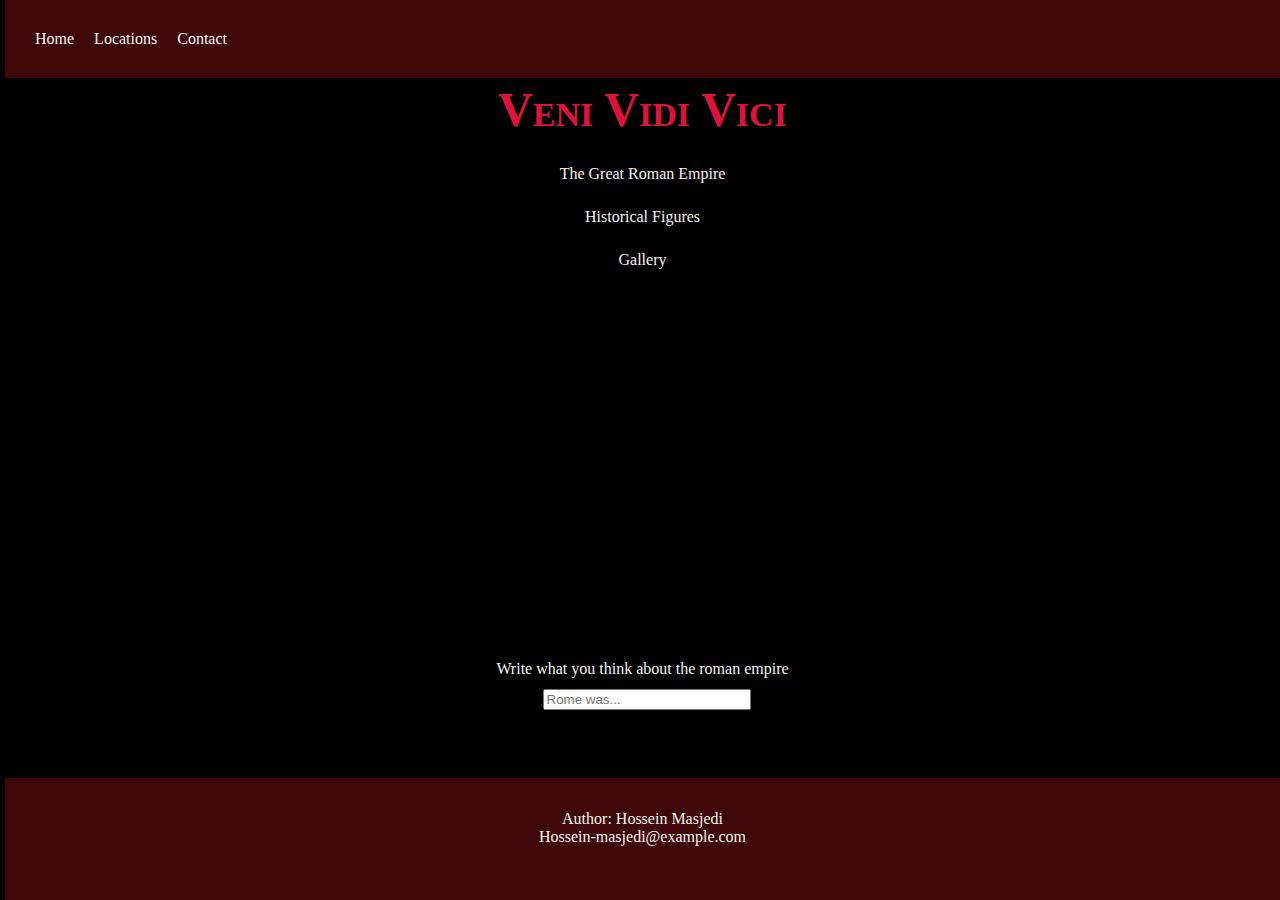
<file: index.html>
<!DOCTYPE html>

<html lang="en">
    <head>
        <title>ROME</title>
        <link rel="stylesheet" href="styles.css">
    </head>
    <body>
        <header>
            <ul class="nav">
                <li><a href="index.html">Home</a></li>
                <li><a href="pages/locations.html">Locations</a></li>
                <li><a href="pages/contact.html">Contact</a></li>
            </ul>
            <h1>Veni Vidi Vici</h1>
        </header>
        <main class="main">
            <div>
                <a href="pages/the-great-roman-empire.html">The Great Roman Empire</a>
            </div>
            <div>
                <a href="pages/historical-figures.html">Historical Figures</a>
            </div>
            <div>
                <a href="pages/gallery.html">Gallery</a>
            </div>
        </main>
        <search>
            <form class="form">
              <input name="comment" id="comment" placeholder="Rome was...">
            </form>
        </search>
        <div class="form-div">
            Write what you think about the roman empire
        </div>
        <footer class="footer"> 
            <p>Author: Hossein Masjedi<br>
            <a href="mailto:Hossein-masjedi@example.com">Hossein-masjedi@example.com</a></p>
        </footer>
    </body>
</html>
</file>
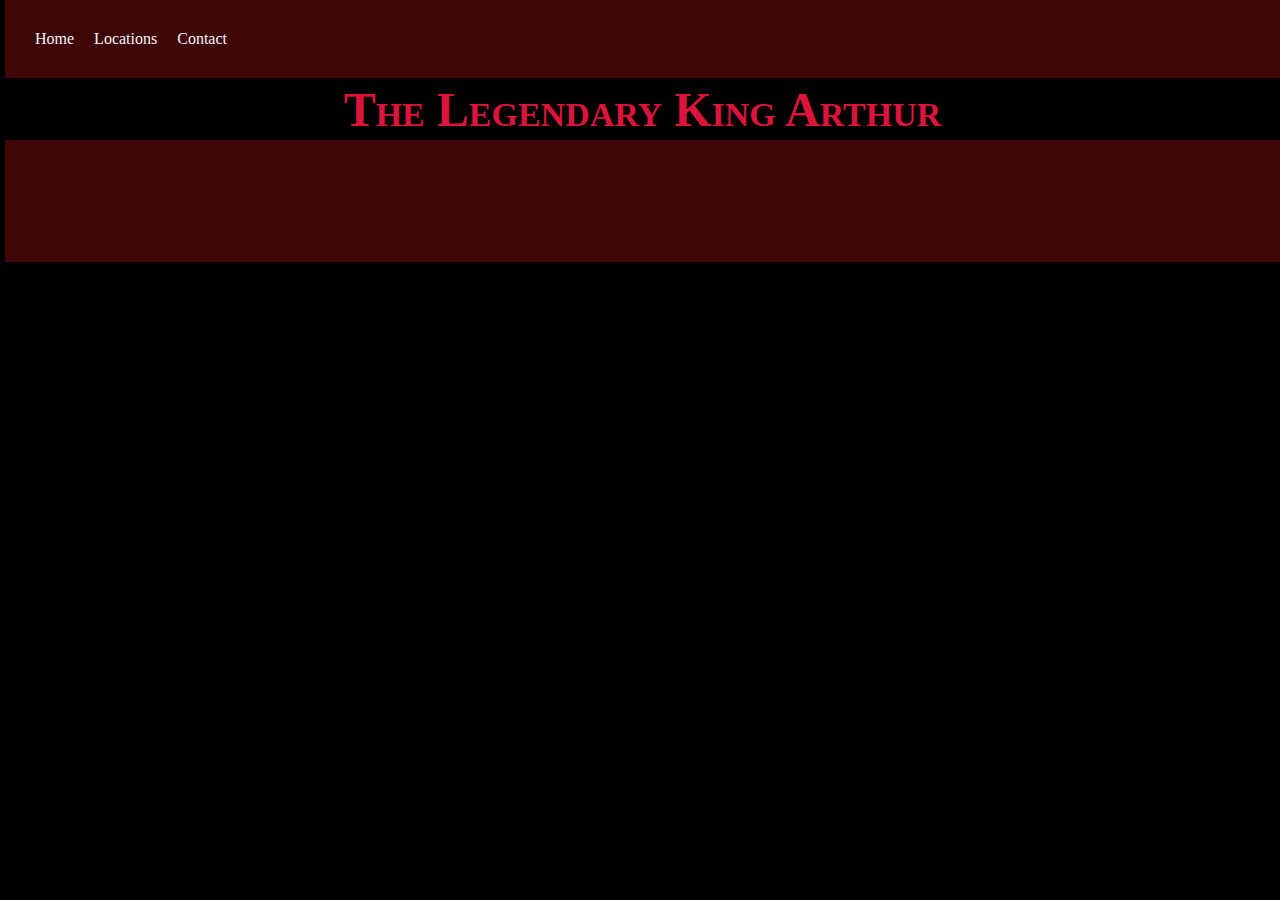
<file: the-great-roman-empire.html>
<!DOCTYPE html>

<html lang="en">
    <head>
        <title>website</title>
        <link rel="stylesheet" href="../styles.css">
    </head>
    <body>
        <header>
            <ul class="nav">
                <li><a href="../index.html">Home</a></li>
                <li><a href="locations.html">Locations</a></li>
                <li><a href="contact.html">Contact</a></li>
            </ul>
            <h1>The Legendary King Arthur</h1>
        </header>
        <section>
            <div></div>
            <div></div>
            <div></div>
        </section>
        <section>
        </section>
        <footer></footer>
    </body>
</html>
</file>
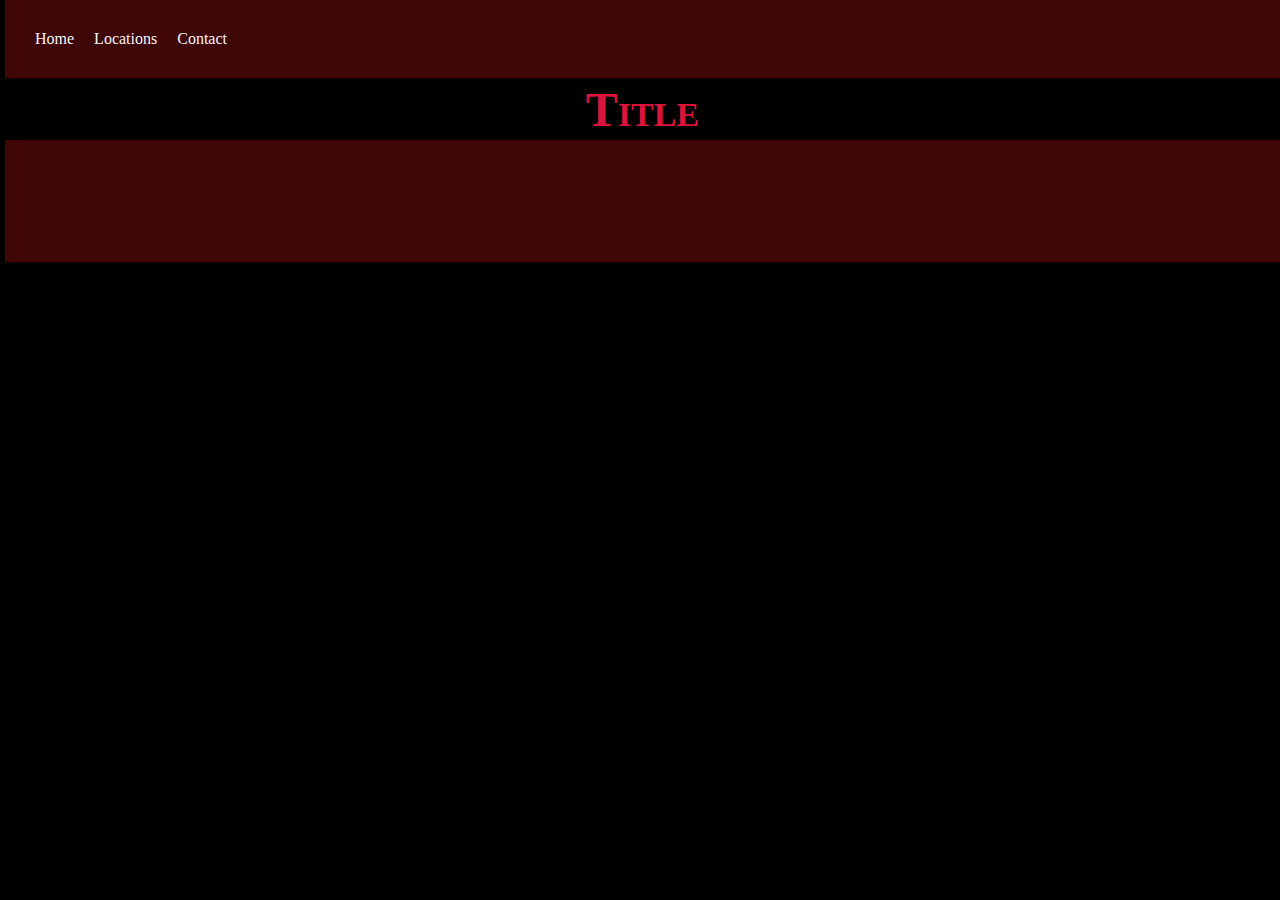
<file: pages/arthurMovies.html>
<!DOCTYPE html>

<html lang="en">
    <head>
        <title>website</title>
        <link rel="stylesheet" href="../styles.css">
    </head>
    <body>
        <header>
            <nav>
                <ul class="nav">
                    <li><a href="../index.html">Home</a></li>
                    <li><a href="locations.html">Locations</a></li>
                    <li><a href="contact.html">Contact</a></li>
                </ul>
            </nav>
            <h1>Title</h1>
        </header>
        <section>
            <div></div>
            <div></div>
            <div></div>
        </section>
        <section></section>
        <footer></footer>
    </body>
</html>
</file>
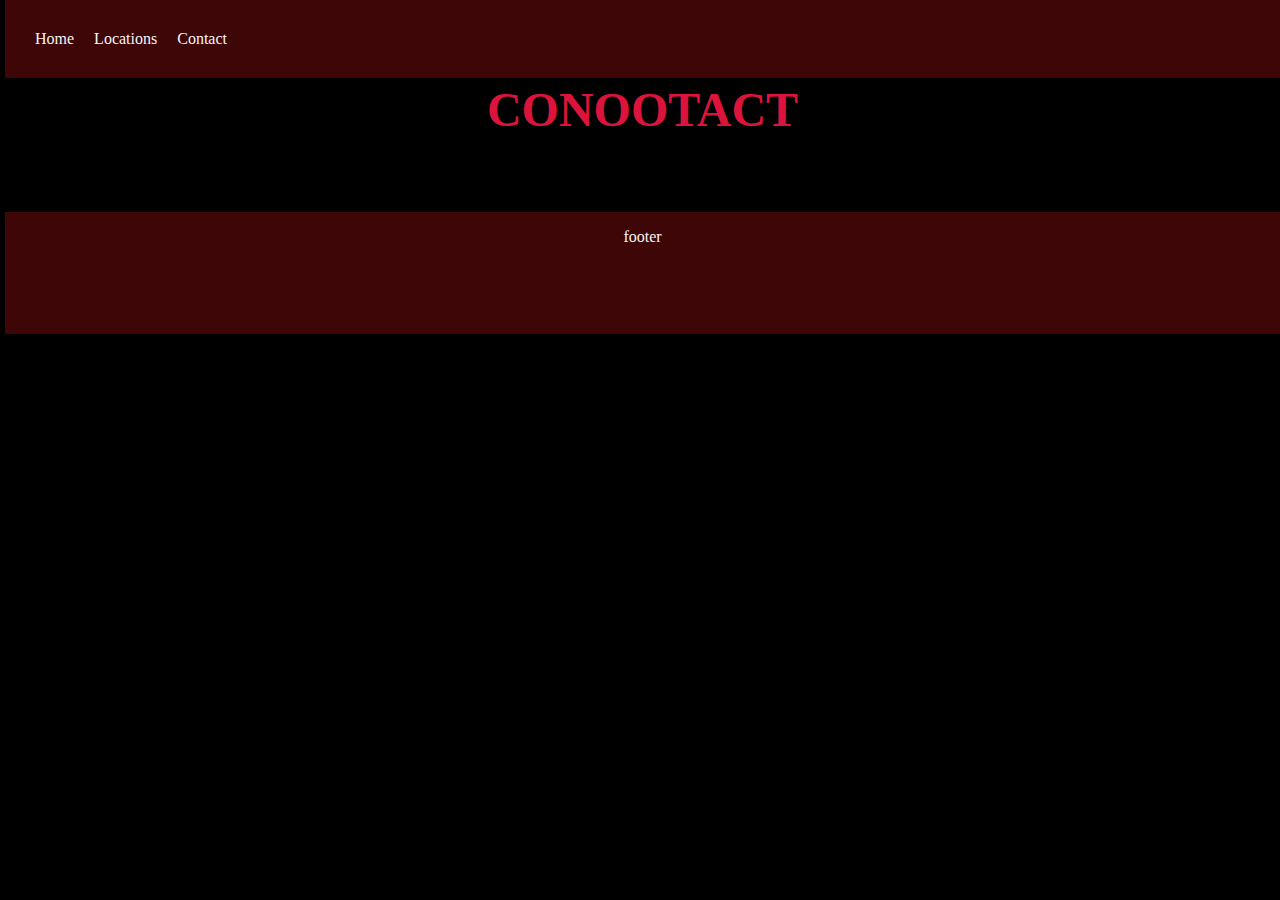
<file: pages/contact.html>
<!DOCTYPE html>

<html lang="en">
    <head>
        <title>website</title>
        <link rel="stylesheet" href="../styles.css">
    </head>
    <body>
        <header>
            <nav>
                <ul class="nav">
                    <li><a href="../index.html">Home</a></li>
                    <li><a href="locations.html">Locations</a></li>
                    <li><a href="contact.html">Contact</a></li>
                </ul>
            </nav>
            <h1>CONOOTACT</h1>
        </header>
        <section>
            <div>a</div>
            <div>b</div>
            <div>c</div>
        </section>
        <section>lower sec</section>
        <footer>footer</footer>
    </body>
</html>
</file>
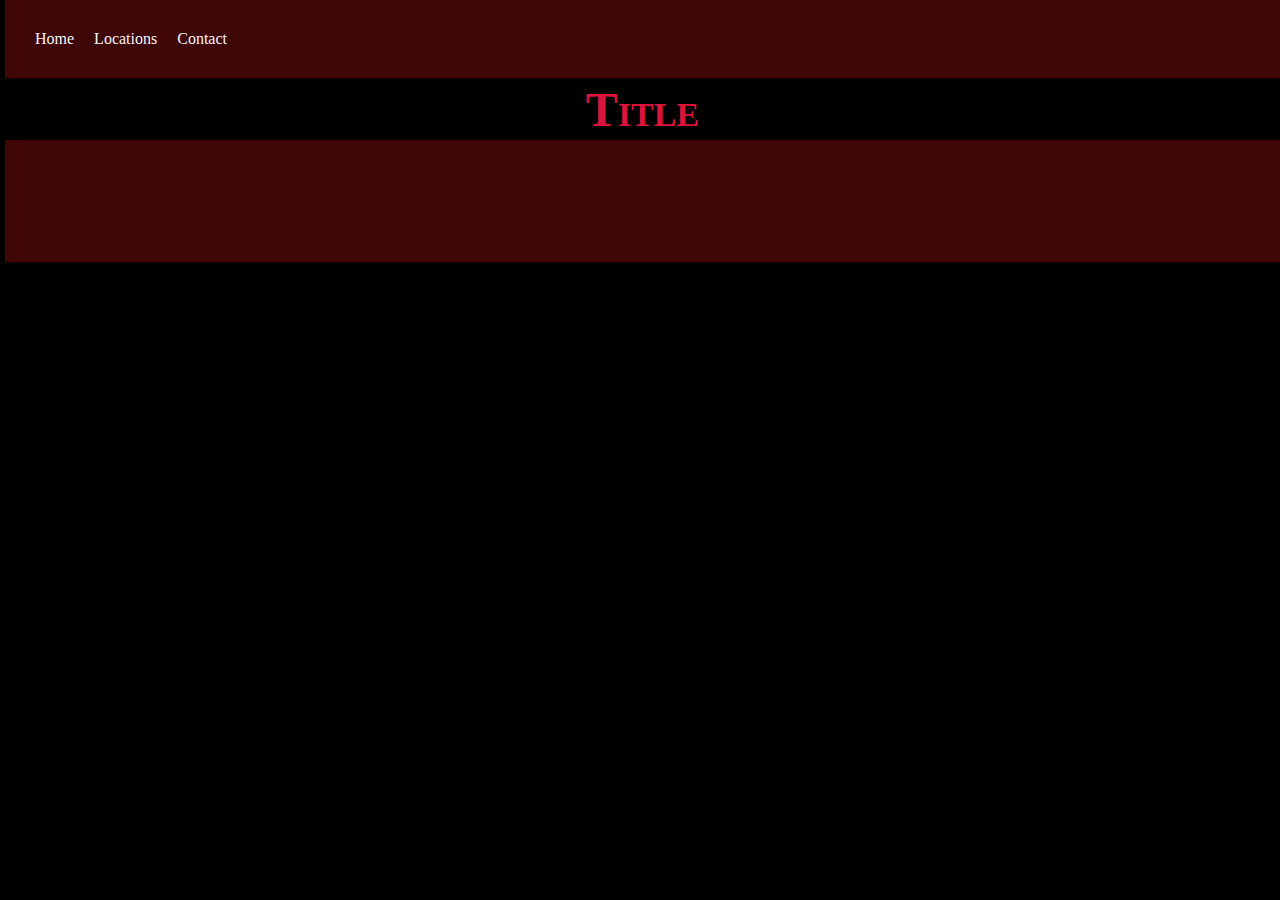
<file: pages/gallery.html>
<!DOCTYPE html>

<html lang="en">
    <head>
        <title>Gallery</title>
        <link rel="stylesheet" href="../styles.css">
    </head>
    <body>
        <header>
            <nav>
                <ul class="nav">
                    <li><a href="../index.html">Home</a></li>
                    <li><a href="locations.html">Locations</a></li>
                    <li><a href="contact.html">Contact</a></li>
                </ul>
            </nav>
            <h1>Title</h1>
        </header>
        <section>
            <div></div>
            <div></div>
            <div></div>
        </section>
        <section></section>
        <footer></footer>
    </body>
</html>
</file>
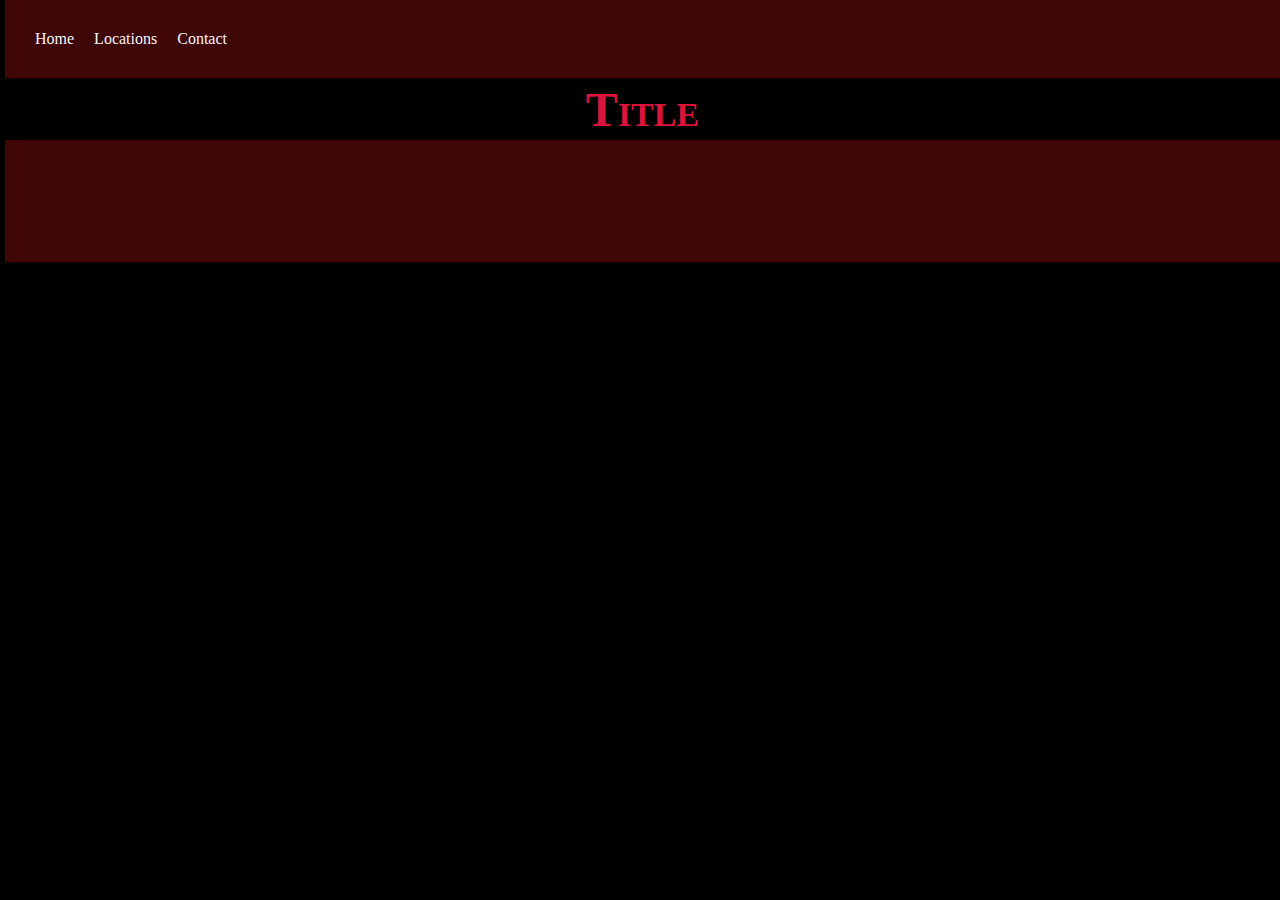
<file: pages/historical-figures.html>
<!DOCTYPE html>

<html lang="en">
    <head>
        <title>website</title>
        <link rel="stylesheet" href="../styles.css">
    </head>
    <body>
        <header>
            <nav>
                <ul class="nav">
                    <li><a href="../index.html">Home</a></li>
                    <li><a href="locations.html">Locations</a></li>
                    <li><a href="contact.html">Contact</a></li>
                </ul>
            </nav>
            <h1>Title</h1>
        </header>
        <section>
            <div></div>
            <div></div>
            <div></div>
        </section>
        <section></section>
        <footer></footer>
    </body>
</html>
</file>
<file: styles.css>
html, body {
    height: 100%;
    margin: 0;
}
body{
    margin-left: 5px;
    background-color: #000000;
    display: flex;
    flex-direction: column;
}
h1{
    color:crimson;
    text-align: center;
    font-family:cursive;
    font-size: 3em;
    font-variant:small-caps;
    margin: 0.5px 0;
    padding: 3px;
}
.nav{
    display: flex;
    margin: 0;
    padding: 0;
    list-style-type: none;
    background-color: rgba(146, 15, 15, 0.425);
    padding: 30px;
}
.nav li{
    margin-right: 20px;
    
}
.nav a{
    color: whitesmoke;
    text-decoration: none;
}
.footer a{
    color: whitesmoke;
    text-decoration: none;
}
a:hover{
    text-decoration: underline;
    color: crimson;
}
.main a:hover{
    text-decoration: underline;
    color: crimson;
}
footer{
    color:whitesmoke;
    text-align: center;
    background-color: rgba(146, 15, 15, 0.425);
    position: sticky;
    bottom: 0;
    width: 100%;
    height: 10%;
    padding: 1em 0;
    position: relative;
}
.form{
    position: relative;
    bottom: 50px;
    margin: auto;
    width: 200px;
}
.form input{
    margin: auto;
    width: 100%;
}
main {
    flex: 1;
}
.form-div{
    position: relative;
    color: whitesmoke;
    bottom: 100px;
    font-family: cursive;
    font-size: 12pt;
    margin: auto;
}
.main{
    margin: auto;
    text-align: center;
}
.main div{
    margin: 25px;
    
}
.main a{
    color: whitesmoke;
    text-decoration: none;
}
.img{
    margin: auto;
    list-style: none;
}
.img li{
    margin-left: auto;
    margin-right: auto;
    margin-bottom: 10px;
}
.img img{
    display: block;
    margin-left: auto;
    margin-right: auto;
    width: 60%;
}
</file>
